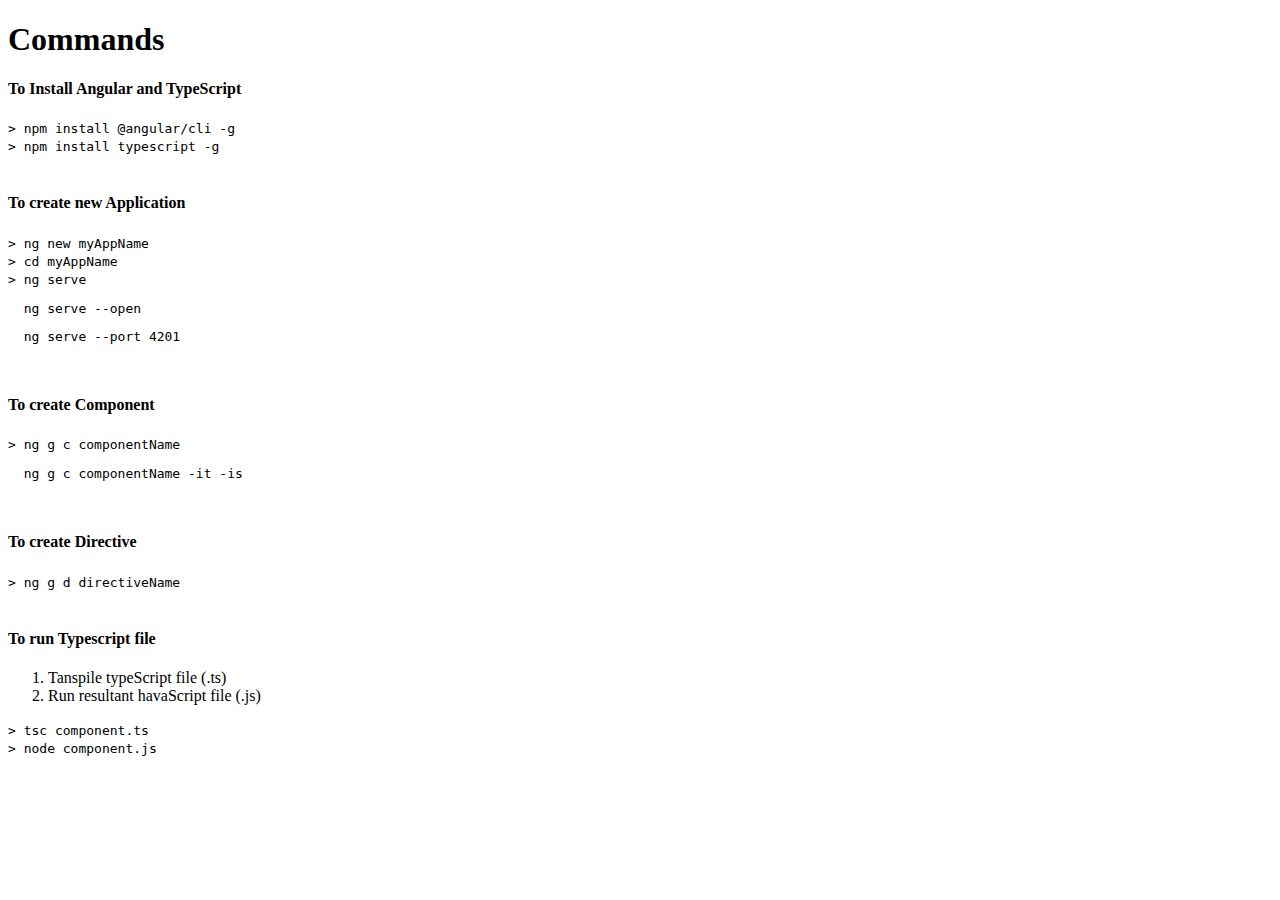
<file: src/app/commands/commands.component.html>
<!DOCTYPE html>
<html lang="en">

<head>
    <meta charset="UTF-8">
    <meta name="viewport" content="width=device-width, initial-scale=1.0">
    <meta http-equiv="X-UA-Compatible" content="ie=edge">
    <title>Document</title>
</head>

<body>

    <div class="jumbotron text-center">
        <h1>Commands</h1>
    </div>
    <div class="container">
        <h4>To Install Angular and TypeScript</h4>
        <div class="card bg-dark text-white">
            <div class="card-body">
                <code>> npm install @angular/cli -g</code><br>
                <code>> npm install typescript -g</code>
            </div>
        </div>
        <br>
        <h4>To create new Application</h4>
        <div class="card bg-dark text-white">
            <div class="card-body">
                <code>> ng new myAppName</code><br>
                <code>> cd myAppName</code><br>
                <code>> ng serve</code>
                <pre> <code> ng serve --open</code></pre>
                <pre> <code> ng serve --port 4201</code></pre>
            </div>
        </div><br>
        <h4>To create Component</h4>
        <div class="card bg-dark text-white">
            <div class="card-body">
                <code>> ng g c componentName</code><br>
                <pre> <code> ng g c componentName -it -is</code></pre>
            </div>
        </div><br>
        <h4>To create Directive</h4>
        <div class="card bg-dark text-white">
            <div class="card-body">
                <code>> ng g d directiveName</code>
            </div>
        </div><br>
        <h4>To run Typescript file</h4>
        <ol>
            <li>Tanspile typeScript file (.ts)</li>
            <li>Run resultant havaScript file (.js)</li>
        </ol>
        <div class="card bg-dark text-white">
            <div class="card-body">
                <code>> tsc component.ts</code><br>
                <code>> node component.js</code>
            </div>
        </div><br>


    </div>

    <router-outlet></router-outlet>
</body>

</html>
</file>
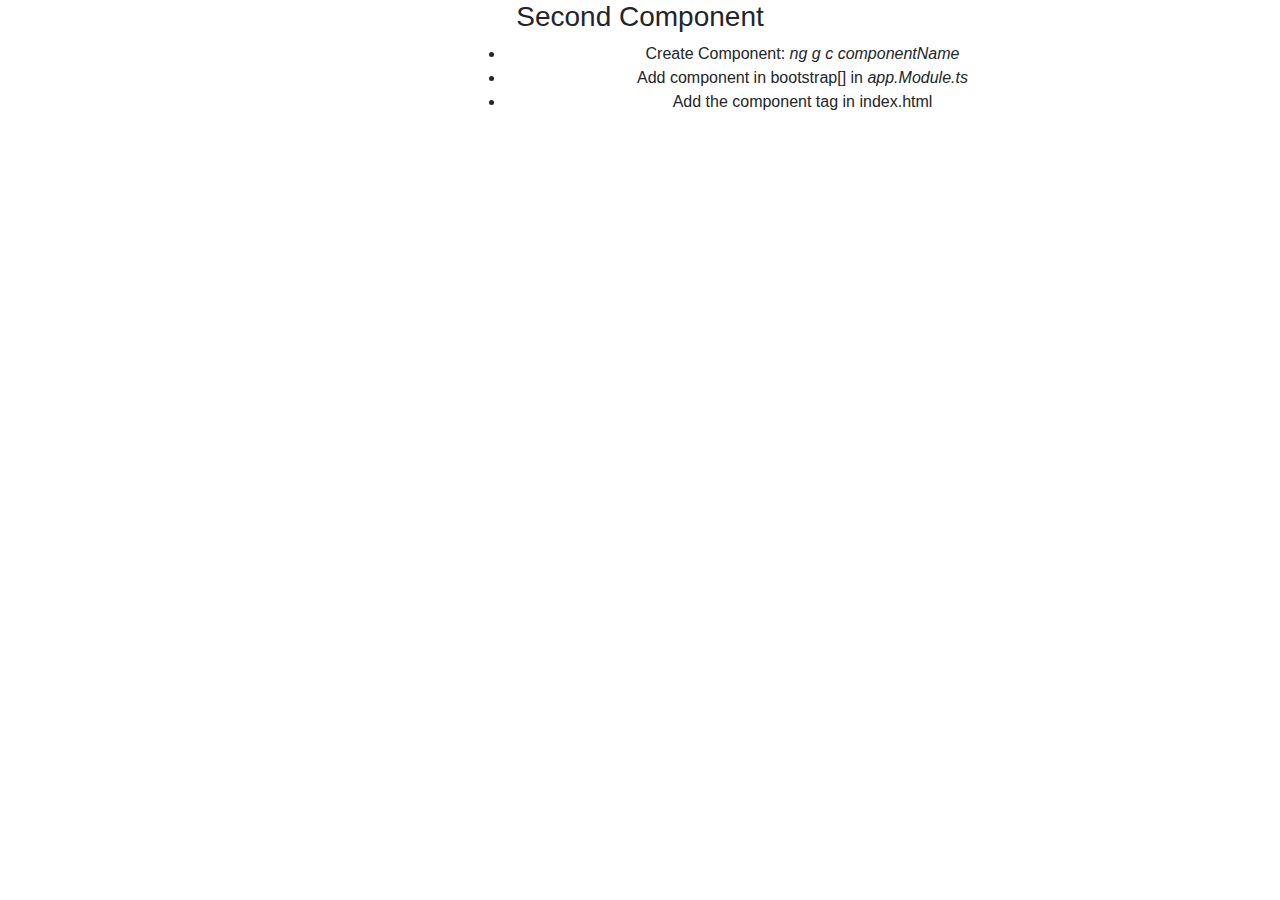
<file: src/app/sec-component/sec-component.component.html>
<!DOCTYPE html>
<html>

<head>

    <link rel="stylesheet" href="https://maxcdn.bootstrapcdn.com/bootstrap/4.1.3/css/bootstrap.min.css">
    <script src="https://ajax.googleapis.com/ajax/libs/jquery/3.3.1/jquery.min.js"></script>
    <script src="https://cdnjs.cloudflare.com/ajax/libs/popper.js/1.14.3/umd/popper.min.js"></script>
    <script src="https://maxcdn.bootstrapcdn.com/bootstrap/4.1.3/js/bootstrap.min.js"></script>
</head>


<body>
    <div class="container text-center">
        <h3>Second Component</h3>
        <div class="row">
            <div class="col-md-7 offset-md-4">
                <ul>
                    <li>Create Component: <i>ng g c componentName</i></li>
                    <li>Add component in bootstrap[] in <i>app.Module.ts</i></li>
                    <li>Add the component tag in index.html</li>
                </ul>
            </div>
        </div>
    </div>
</body>
</file>
